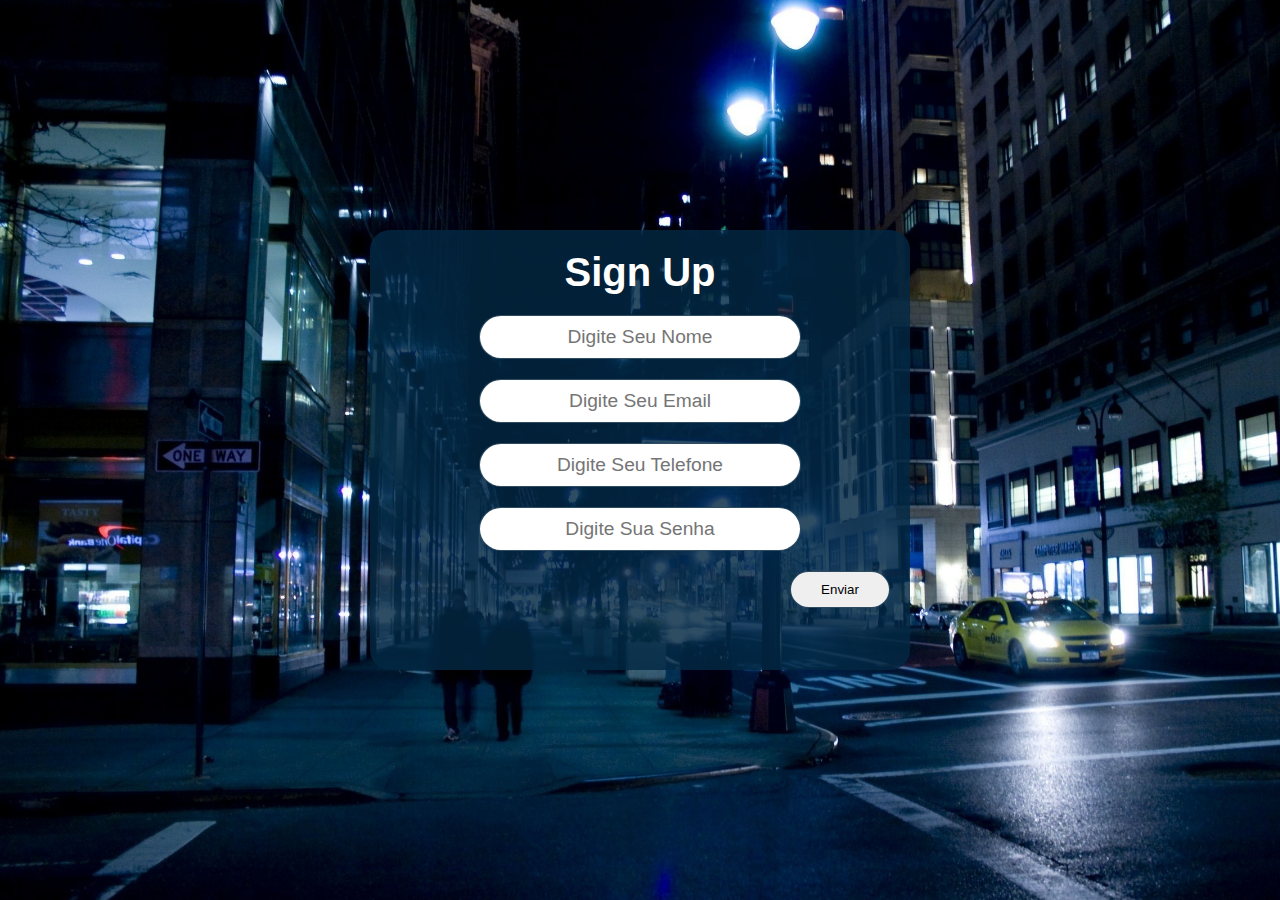
<file: index.html>
<!DOCTYPE html>
<html lang="pt-br">
<head>
    <meta charset="UTF-8">
    <meta name="viewport" content="width=device-width, initial-scale=1.0">
    <link rel="stylesheet" href="style.css">
    <title>Cadastro</title>
</head>
<body>
    <main>
        <form action="#" method="post" autocomplete="on">
            <h1 id="titulo-principal">Sign Up</h1>
            <div>
                <input type="text" name="nome" id="inome" placeholder="Digite Seu Nome" maxlength="20" size="10" autocomplete="username" required>
            </div>
            <div>
                <input type="email" name="email" id="iemail" placeholder="Digite Seu Email" size="10" autocomplete="email" maxlength="30" required>
            </div>
            <div>
                <input type="tel" name="telefone" id="itelefone" maxlength="20" placeholder="Digite Seu Telefone" size="10" autocomplete="tel-area-code" required>
            </div>
            <div>
                <input type="password" name="senha" id="isenha" placeholder="Digite Sua Senha" minlength="8"
                maxlength="30" size="10" autocomplete="new-password" required>
            </div>
            <div>
                <input type="submit" value="Enviar" id="submit">
            </div>
        </form>
    </main>
</body>
</html>
</file>
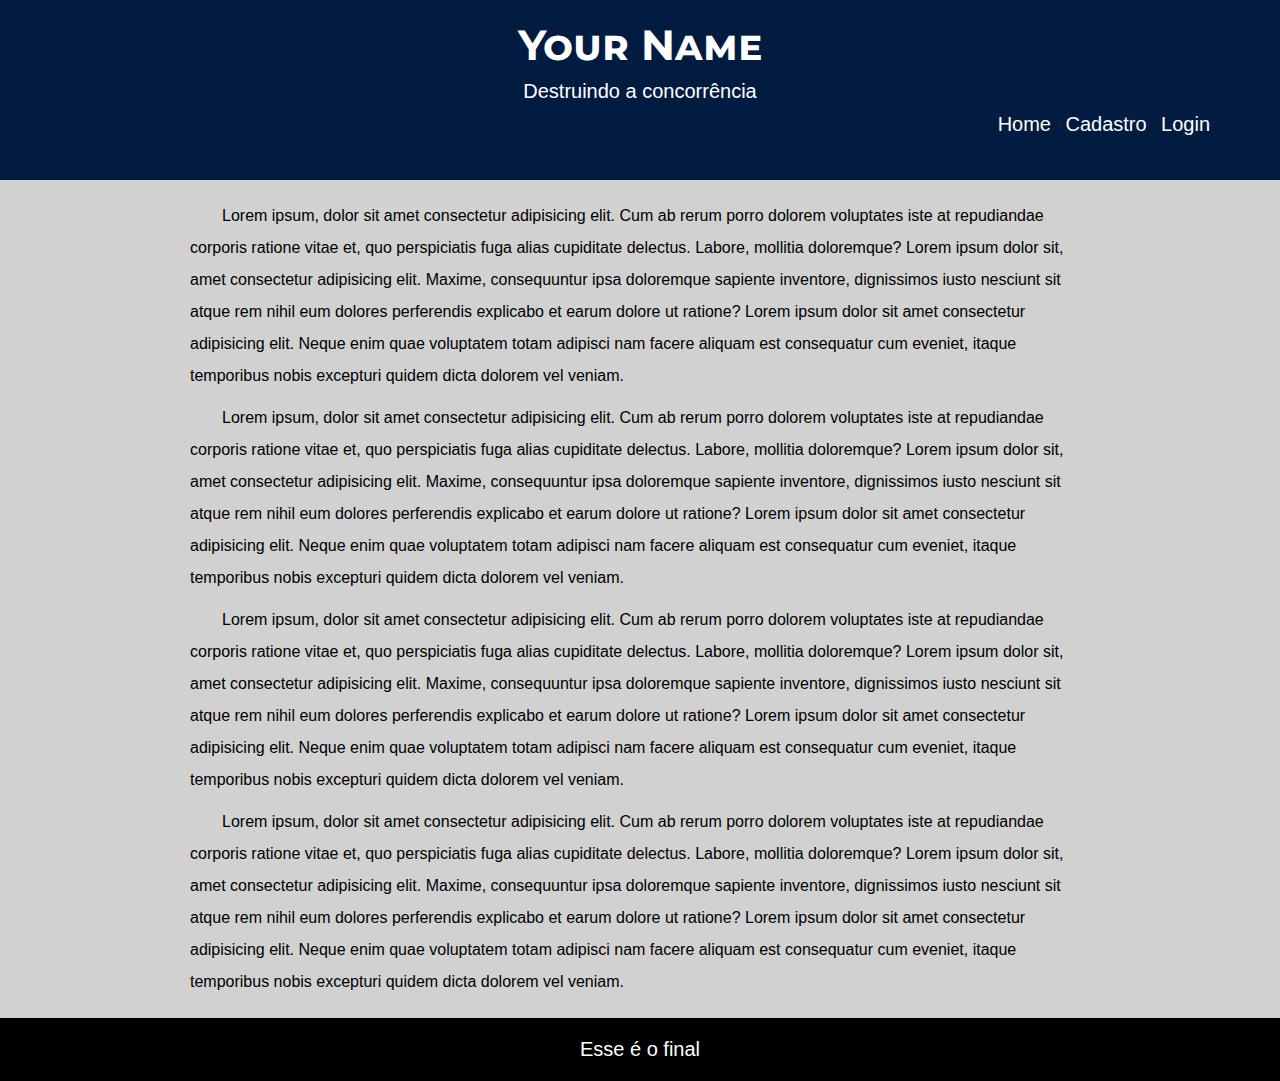
<file: home.html>
<!DOCTYPE html>
<html lang="pt-br">
<head>
    <meta charset="UTF-8">
    <meta name="viewport" content="width=device-width, initial-scale=1.0">
    <link rel="stylesheet" href="home.css">
    <title>Home</title>
</head>
<body>
    <header>
        <h1 class="titulo-header">Your Name</h1>
        <p class="paragrafo-header">Destruindo a concorrência</p>
        <nav>
            <a href="home.html" class="link">Home</a>
            <a href="index.html" class="link">Cadastro</a>
            <a href="#" class="link">Login</a>
        </nav>
    </header>
    <main>
        <section>
            <p class="paragrafo">
                Lorem ipsum, dolor sit amet consectetur adipisicing elit. Cum ab rerum porro dolorem voluptates iste at repudiandae corporis ratione vitae et, quo perspiciatis fuga alias cupiditate delectus. Labore, mollitia doloremque?
                Lorem ipsum dolor sit, amet consectetur adipisicing elit. Maxime, consequuntur ipsa doloremque sapiente inventore, dignissimos iusto nesciunt sit atque rem nihil eum dolores perferendis explicabo et earum dolore ut ratione?
                Lorem ipsum dolor sit amet consectetur adipisicing elit. Neque enim quae voluptatem totam adipisci nam facere aliquam est consequatur cum eveniet, itaque temporibus nobis excepturi quidem dicta dolorem vel veniam.
            </p>
        </section>
        <section>
            <p class="paragrafo">
                Lorem ipsum, dolor sit amet consectetur adipisicing elit. Cum ab rerum porro dolorem voluptates iste at repudiandae corporis ratione vitae et, quo perspiciatis fuga alias cupiditate delectus. Labore, mollitia doloremque?
                Lorem ipsum dolor sit, amet consectetur adipisicing elit. Maxime, consequuntur ipsa doloremque sapiente inventore, dignissimos iusto nesciunt sit atque rem nihil eum dolores perferendis explicabo et earum dolore ut ratione?
                Lorem ipsum dolor sit amet consectetur adipisicing elit. Neque enim quae voluptatem totam adipisci nam facere aliquam est consequatur cum eveniet, itaque temporibus nobis excepturi quidem dicta dolorem vel veniam.
            </p>

        </section>
        <section>
            <p class="paragrafo">
                Lorem ipsum, dolor sit amet consectetur adipisicing elit. Cum ab rerum porro dolorem voluptates iste at repudiandae corporis ratione vitae et, quo perspiciatis fuga alias cupiditate delectus. Labore, mollitia doloremque?
                Lorem ipsum dolor sit, amet consectetur adipisicing elit. Maxime, consequuntur ipsa doloremque sapiente inventore, dignissimos iusto nesciunt sit atque rem nihil eum dolores perferendis explicabo et earum dolore ut ratione?
                Lorem ipsum dolor sit amet consectetur adipisicing elit. Neque enim quae voluptatem totam adipisci nam facere aliquam est consequatur cum eveniet, itaque temporibus nobis excepturi quidem dicta dolorem vel veniam.
            </p>

        </section>
        <section>
            <p class="paragrafo">
                Lorem ipsum, dolor sit amet consectetur adipisicing elit. Cum ab rerum porro dolorem voluptates iste at repudiandae corporis ratione vitae et, quo perspiciatis fuga alias cupiditate delectus. Labore, mollitia doloremque?
                Lorem ipsum dolor sit, amet consectetur adipisicing elit. Maxime, consequuntur ipsa doloremque sapiente inventore, dignissimos iusto nesciunt sit atque rem nihil eum dolores perferendis explicabo et earum dolore ut ratione?
                Lorem ipsum dolor sit amet consectetur adipisicing elit. Neque enim quae voluptatem totam adipisci nam facere aliquam est consequatur cum eveniet, itaque temporibus nobis excepturi quidem dicta dolorem vel veniam.
            </p>

        </section>
    </main>
    <footer>
        <p>Esse é o final</p>
    </footer>
</body>
</html>
</file>
<file: style.css>
@charset "UTF-8";


*{
    margin: 0;
    padding: 0;
}
:root{
    --cor-fundo:#022842d3;; 
}

body{
    width: 100vw;
    height: 100vh;
    font-family: Arial, Helvetica, sans-serif;
    background: black url('/imagens/ny.jpg') left center no-repeat fixed; 
    background-size: cover;
}
main{
   height: 100vh;
   position: relative;
}
form{
    position: absolute;
    top: 50%;
    left: 50%;
    transform: translate(-50%,-50%);
    background-color: var(--cor-fundo);
    width: 500px;
    height: 400px;
    padding: 20px; 
    text-align: center;  
    border-radius: 20px;
}
#titulo-principal{
    margin-bottom: 20px;
    font-weight: bolder;
    font-size: 2.5em;
    color: white;
}
input{
    width: 300px;
    padding: 10px;
    margin-bottom: 20px;
    border: 1px solid var(--cor-fundo);
    border-radius: 30px;
}
:placeholder-shown{
    font-size: 1.2em;
    text-align: center;
}
#submit{
    width: 100px;
    position: absolute;
    right: 0;
    margin-right: 20px;
    cursor: pointer;
}
</file>
<file: home.css>
@charset "UTF-8";

@import url('https://fonts.googleapis.com/css2?family=Montserrat:ital,wght@0,100..900;1,100..900&display=swap');

*{
    margin: 0;
    padding: 0;
    box-sizing: border-box;
}
:root{
    --cor0: #011C40;
    --cor1: #011126;
    --cor2: #032859;
    --cor3: #074973;
    --cor4: #08678C;

    --font0: Arial, Helvetica, sans-serif;
    --font1: "Montserrat", sans-serif;
}
body{
    font-family: var(--font0);
    background-color: rgb(209, 209, 209);
}
header{
    min-height: 180px;
    background-color: var(--cor0);
    padding: 20px;
}
.titulo-header{
    color: white;
    font-size: 2.6em;
    text-align: center;
    font-family: var(--font1);
    margin-bottom: 10px;
    font-variant: small-caps;
}
.paragrafo-header{
    text-align: center;
    font-size: 20px;
    color: white;
}
nav{
    text-align: right;
    margin-right: 30px;
    padding: 10px;
}
.link{
    color: white;
    text-decoration: none;
    margin-right: 10px;
    font-size: 20px;
    transition-duration: .5s;
}
.link:hover{
    background-color: var(--cor4);
    padding: 10px;
    border-radius: 10px;
}
main{
    padding: 10px;
}
section{
    width: 900px;
    margin: 10px auto;
}
.paragrafo{
    text-indent: 2em;
    line-height: 2em;
}
footer{
    background-color: black;
}
footer > p{
    color: white;
    font-size: 20px;
    padding: 20px;
    text-align: center;
}
</file>
